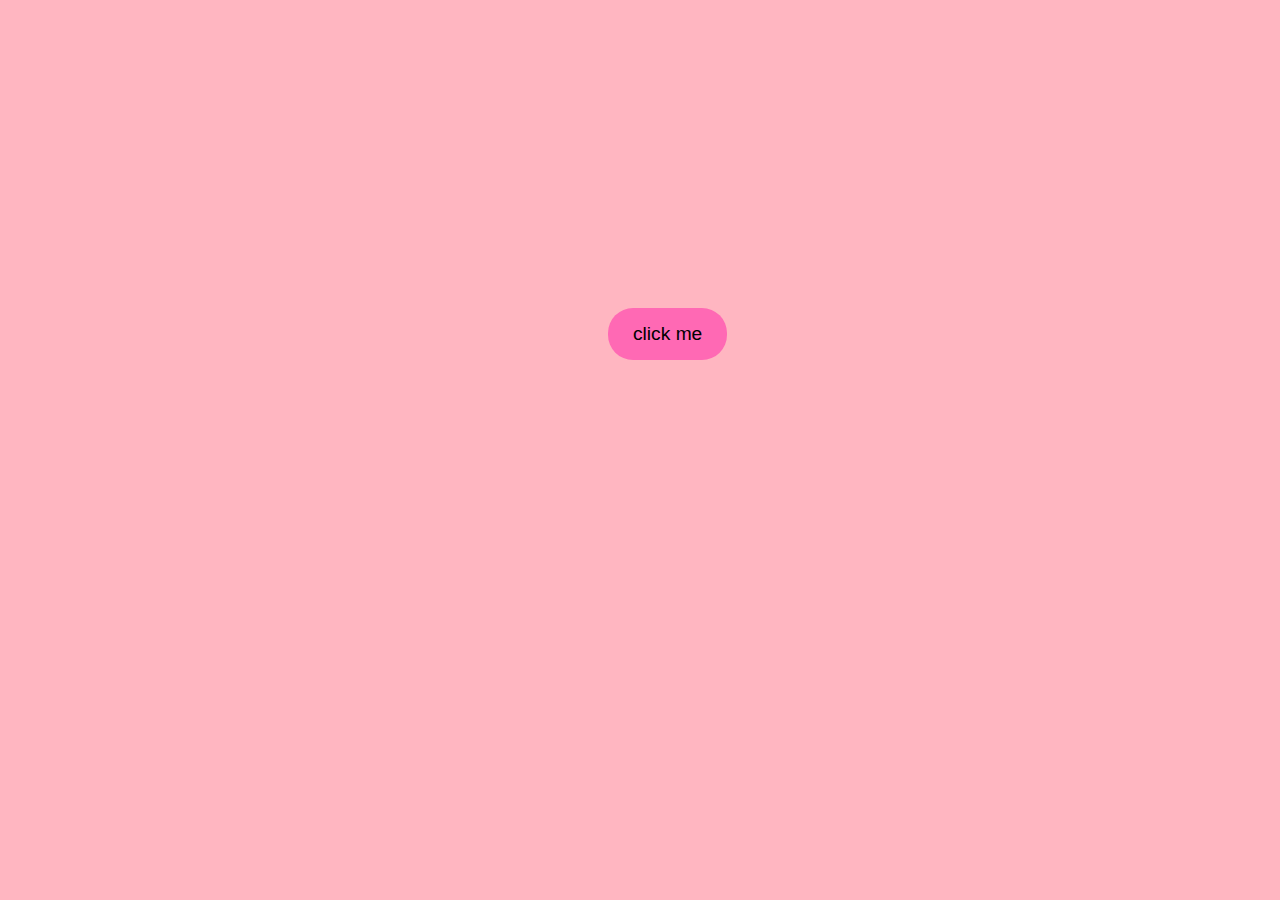
<file: index.html>
<!DOCTYPE html>
<html lang="en">
<head>
    <meta charset="UTF-8">
    <meta name="viewport" content="width=device-width, initial-scale=1.0">
    <title>Document</title>
    <link rel="stylesheet" href="index.css">
</head>
<body>
    <a href="https://www.facebook.com/guiam.bangloy.gyam">
    <button class="btn"> click me </button>
    </a>
</body>
</html>
</file>
<file: index.css>
body {
    background-color: lightpink;
}

.btn {
    background-color: hotpink;
    border: none;
    border-radius: 25px;
    color: black;
    padding: 15px 25px;
    margin-top: 300px;
    margin-bottom: 200px;
    margin-left: 600px;
    margin-right: 400px;
    text-align: center;
    font-size: larger;
    box-shadow: -6px =6px 10px rgba(255, 182, 193, 0.863),
                6px 6px 10px #00000026
}

.btn:hover {
    box-shadow: 2px 2px 2px rgba(255, 182, 193, 0.863),
    -2px -2px 2px #00000026;
}
</file>
